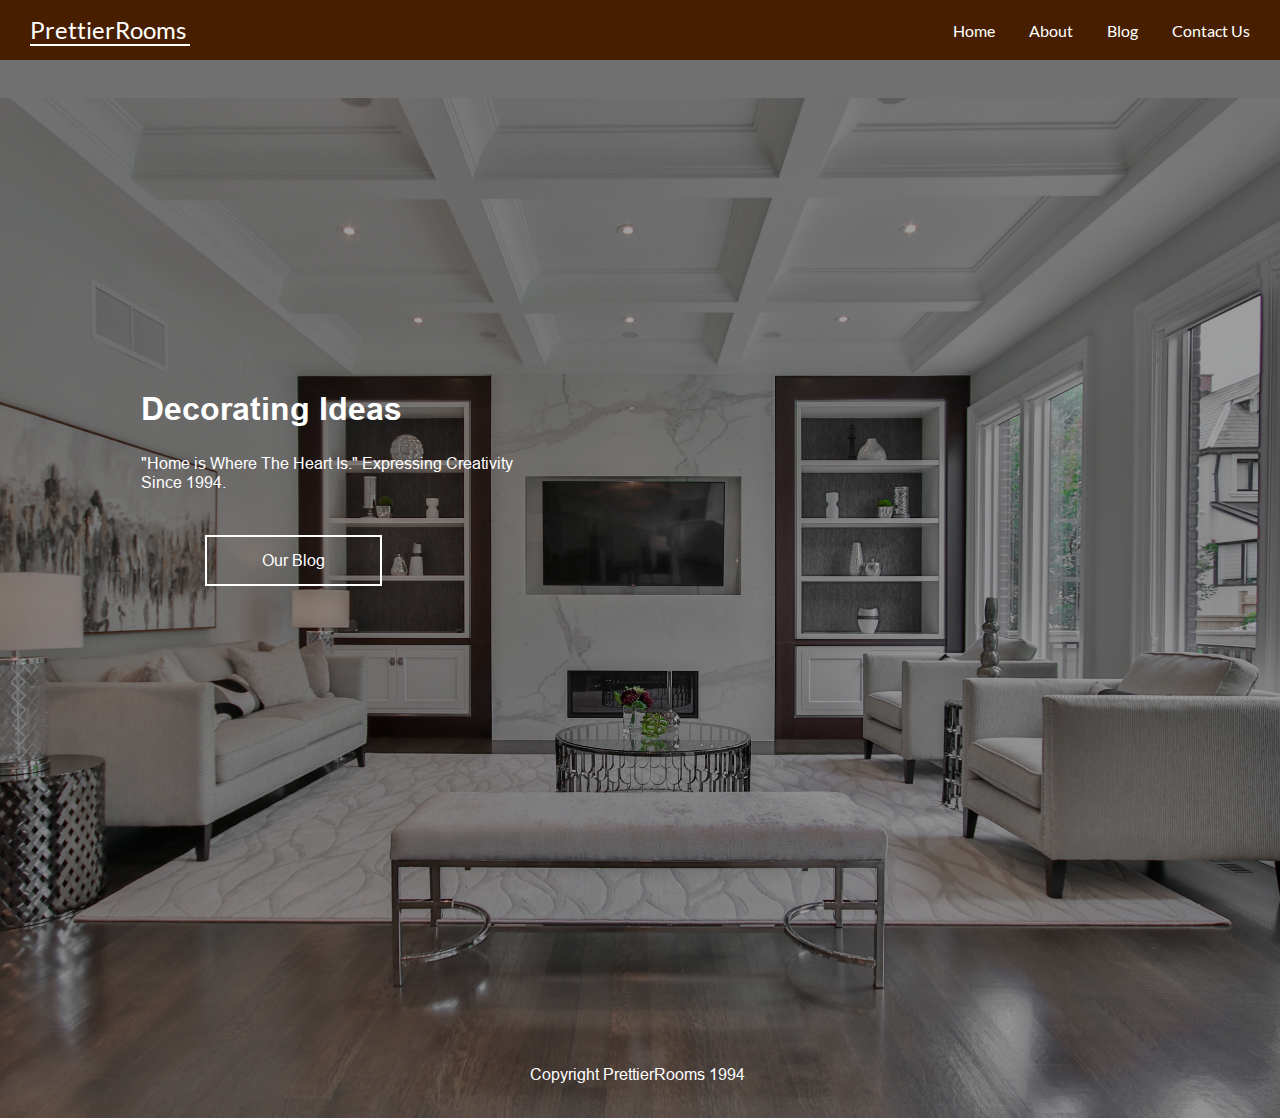
<file: index.html>
<!DOCTYPE html>
<html lang="en">
  <head>
    <meta charset="UTF-8" />
    <meta http-equiv="X-UA-Compatible" content="IE=edge" />
    <meta name="viewport" content="width=device-width, initial-scale=1.0" />
    <title>Midterm | N215</title>
    <link rel="stylesheet" href="css/styles.css" />
  </head>
  <body>
    <nav>
      <div class="logo">PrettierRooms</div>
      <div class="links">
        <a href="index.html">Home</a>
        <a href="about.html">About</a>
        <a href="blog.html">Blog</a>
        <a href="contact.html">Contact Us</a>
      </div>
    </nav>
    <div class="wrapper">
      <div class="splash">
        <div class="copyright">
          <p>Copyright PrettierRooms 1994</p>
        </div>
        <div class="callout">
          <h1>Decorating Ideas</h1>
          <p>"Home is Where The Heart Is." Expressing Creativity Since 1994.</p>
          <div class="button">
            <a href="blog.html">Our Blog</a>
          </div>
        </div>
      </div>
    </div>
  </body>
</html>
</file>
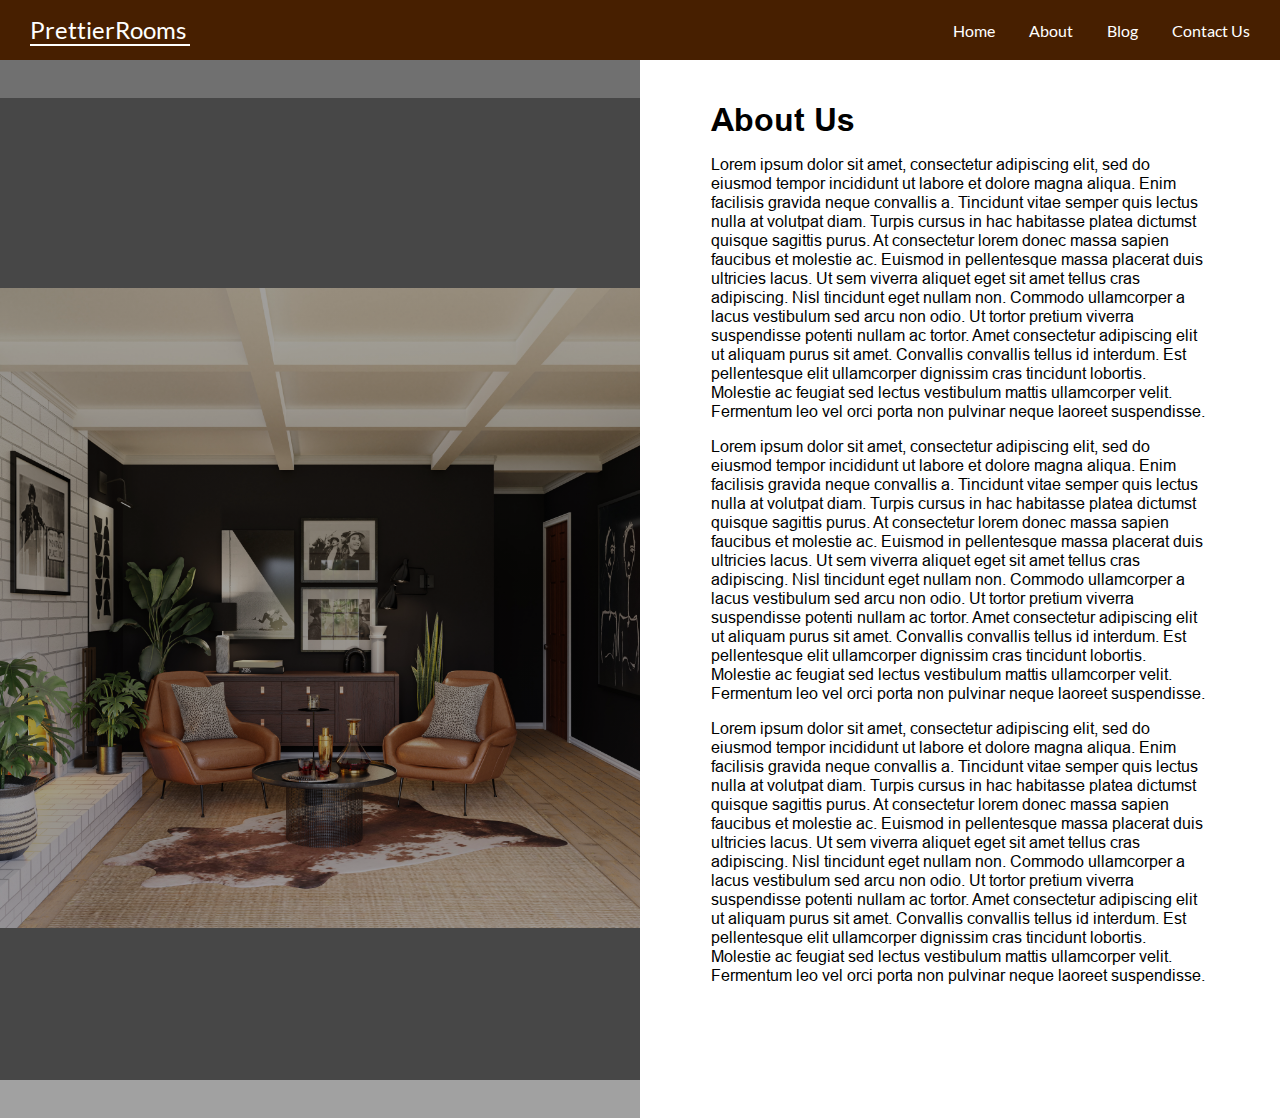
<file: about.html>
<!DOCTYPE html>
<html lang="en">
  <head>
    <meta charset="UTF-8" />
    <meta http-equiv="X-UA-Compatible" content="IE=edge" />
    <meta name="viewport" content="width=device-width, initial-scale=1.0" />
    <title>Midterm | N215</title>
    <link rel="stylesheet" href="css/styles.css" />
  </head>
  <body>
    <nav>
      <div class="logo">PrettierRooms</div>
      <div class="links">
        <a href="index.html">Home</a>
        <a href="about.html">About</a>
        <a href="blog.html">Blog</a>
        <a href="contact.html">Contact Us</a>
      </div>
    </nav>
    <div class="wrapper">
      <div class="container">
        <div class="left-box"></div>
        <aside>
          <h1>About Us</h1>
          <p>
            Lorem ipsum dolor sit amet, consectetur adipiscing elit, sed do
            eiusmod tempor incididunt ut labore et dolore magna aliqua. Enim
            facilisis gravida neque convallis a. Tincidunt vitae semper quis
            lectus nulla at volutpat diam. Turpis cursus in hac habitasse platea
            dictumst quisque sagittis purus. At consectetur lorem donec massa
            sapien faucibus et molestie ac. Euismod in pellentesque massa
            placerat duis ultricies lacus. Ut sem viverra aliquet eget sit amet
            tellus cras adipiscing. Nisl tincidunt eget nullam non. Commodo
            ullamcorper a lacus vestibulum sed arcu non odio. Ut tortor pretium
            viverra suspendisse potenti nullam ac tortor. Amet consectetur
            adipiscing elit ut aliquam purus sit amet. Convallis convallis
            tellus id interdum. Est pellentesque elit ullamcorper dignissim cras
            tincidunt lobortis. Molestie ac feugiat sed lectus vestibulum mattis
            ullamcorper velit. Fermentum leo vel orci porta non pulvinar neque
            laoreet suspendisse.
          </p>
          <p>
            Lorem ipsum dolor sit amet, consectetur adipiscing elit, sed do
            eiusmod tempor incididunt ut labore et dolore magna aliqua. Enim
            facilisis gravida neque convallis a. Tincidunt vitae semper quis
            lectus nulla at volutpat diam. Turpis cursus in hac habitasse platea
            dictumst quisque sagittis purus. At consectetur lorem donec massa
            sapien faucibus et molestie ac. Euismod in pellentesque massa
            placerat duis ultricies lacus. Ut sem viverra aliquet eget sit amet
            tellus cras adipiscing. Nisl tincidunt eget nullam non. Commodo
            ullamcorper a lacus vestibulum sed arcu non odio. Ut tortor pretium
            viverra suspendisse potenti nullam ac tortor. Amet consectetur
            adipiscing elit ut aliquam purus sit amet. Convallis convallis
            tellus id interdum. Est pellentesque elit ullamcorper dignissim cras
            tincidunt lobortis. Molestie ac feugiat sed lectus vestibulum mattis
            ullamcorper velit. Fermentum leo vel orci porta non pulvinar neque
            laoreet suspendisse.
          </p>
          <p>
            Lorem ipsum dolor sit amet, consectetur adipiscing elit, sed do
            eiusmod tempor incididunt ut labore et dolore magna aliqua. Enim
            facilisis gravida neque convallis a. Tincidunt vitae semper quis
            lectus nulla at volutpat diam. Turpis cursus in hac habitasse platea
            dictumst quisque sagittis purus. At consectetur lorem donec massa
            sapien faucibus et molestie ac. Euismod in pellentesque massa
            placerat duis ultricies lacus. Ut sem viverra aliquet eget sit amet
            tellus cras adipiscing. Nisl tincidunt eget nullam non. Commodo
            ullamcorper a lacus vestibulum sed arcu non odio. Ut tortor pretium
            viverra suspendisse potenti nullam ac tortor. Amet consectetur
            adipiscing elit ut aliquam purus sit amet. Convallis convallis
            tellus id interdum. Est pellentesque elit ullamcorper dignissim cras
            tincidunt lobortis. Molestie ac feugiat sed lectus vestibulum mattis
            ullamcorper velit. Fermentum leo vel orci porta non pulvinar neque
            laoreet suspendisse.
          </p>
        </aside>
      </div>
    </div>
  </body>
</html>
</file>
<file: css/styles.css>
@font-face {
  font-family: arial;
  src: url(../fonts/arial.ttf);
}
@font-face {
  font-family: arialbd;
  src: url(../fonts/arialbd.ttf);
}
@font-face {
  font-family: lato;
  src: url(../fonts/Lato-Regular.ttf);
}
* {
  margin: 0;
  padding: 0;
  box-sizing: border-box;
}

html,
body {
  height: 100%;
}

h1,
h2,
h3,
h4,
h5,
h6,
p {
  margin-bottom: 16px;
}

nav {
  height: 60px;
  background-color: #471f00;
  display: flex;
  align-items: center;
  justify-content: space-between;
  font-family: lato;
  padding: 0 30px;
}
nav a {
  font-size: 16px;
  text-decoration: none;
  color: #fff;
  margin-left: 31px;
}
nav .logo {
  font-size: 24px;
  color: #fff;
  border-bottom: 2px solid #fff;
  width: 160px;
}

.wrapper {
  height: 1020px;
  background-color: #707070;
}
.wrapper .splash {
  position: relative;
  height: 100%;
  width: 100%;
  top: 38px;
  background-image: linear-gradient(rgba(0, 0, 0, 0.37), rgba(0, 0, 0, 0.37)), url(../images/sidekix-media-WgkA3CSFrjc-unsplash.jpg);
  background-position: center;
  background-repeat: no-repeat;
  background-size: cover;
}
.wrapper .splash .copyright {
  height: 20px;
  position: absolute;
  width: 100%;
  bottom: 0;
  display: flex;
  justify-content: center;
  margin-bottom: 33px;
}
.wrapper .splash .copyright p {
  font-family: arial;
  font-size: 16px;
  width: 220px;
  height: 20px;
  color: #fff;
}
.wrapper .splash .callout {
  width: 373px;
  display: flex;
  flex-direction: column;
  color: #fff;
  margin-left: 141px;
  padding-top: 292px;
}
.wrapper .splash .callout h1 {
  font-size: 32px;
  font-family: arialbd;
  margin-bottom: 26px;
}
.wrapper .splash .callout p {
  font-size: 16px;
  font-family: arial;
  margin-bottom: 43px;
}
.wrapper .splash .callout .button {
  width: 177px;
  height: 51px;
  border: 2px solid #fff;
  display: flex;
  justify-content: center;
  align-items: center;
  margin-left: 64px;
}
.wrapper .splash .callout .button a {
  text-decoration: none;
  font-size: 16px;
  font-family: arial;
  color: #fff;
}

.wrapper .container {
  display: flex;
}
.wrapper .container .left-box {
  height: px;
  width: 50%;
  position: relative;
  top: 38px;
  background-image: linear-gradient(rgba(0, 0, 0, 0.37), rgba(0, 0, 0, 0.37)), url("../images/spacejoy-LhOJl195TWc-unsplash.jpg");
  background-position: center;
  background-repeat: no-repeat;
  background-size: contain;
}
.wrapper .container aside {
  height: 1020px;
  width: 50%;
  background-color: #fff;
  padding-top: 41px;
  padding: 41px 71px 0 71px;
  display: flex;
  flex-direction: column;
}
.wrapper .container aside h1 {
  font-family: arialbd;
  font-size: 32px;
}
.wrapper .container aside p {
  font-family: arial;
  font-size: 16px;
}
</file>
